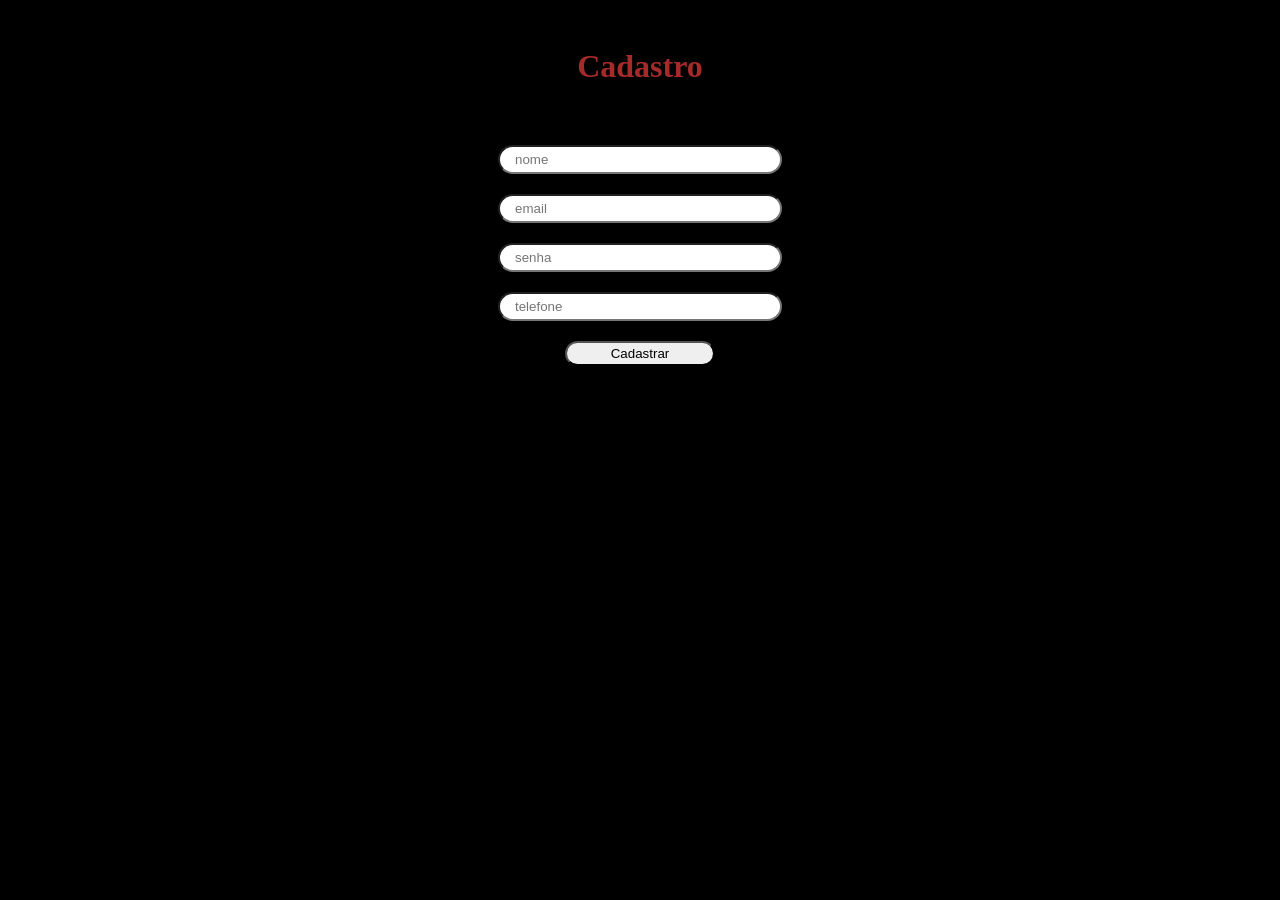
<file: index.html>
<!DOCTYPE html>
<html lang="pt-BR">

<head>
    <meta charset="UTF-8">
    <meta name="viewport" content="width=device-width, initial-scale=1.0">
    <script src="./script.js" defer></script>
    <title>Projeto API</title>
    <link rel="stylesheet" href="style.css">
</head>

<body>
    <div class="box">
        <h1>Cadastro</h1>
        <form action="">

            <input class=nome type="text" name="nome" placeholder="nome" id="">
            <input class=email type="email" name="email" placeholder="email" id="">
            <input class=senha type="password" name="senha" placeholder="senha" id="">
            <input class=tel type="tel" name="tel" placeholder="telefone" id="">

            <button type="submit">Cadastrar</button>
        </form>

    </div>
</body>

</html>
</file>
<file: style.css>
body {
    background-color: black;
}

h1 {
    margin: 40px 0 40px 0;
    color: brown;
}

form,
.box {
    gap: 20px;
    display: flex;
    flex-direction: column;
    justify-content: center;
    align-items: center;
}

input {
    width: 250px;
    height: 25px;
    border-radius: 30px;
    padding: 0 15px 0 15px
}

button {
    width: 150px;
    height: 25px;
    border-radius: 30px;
}
</file>
